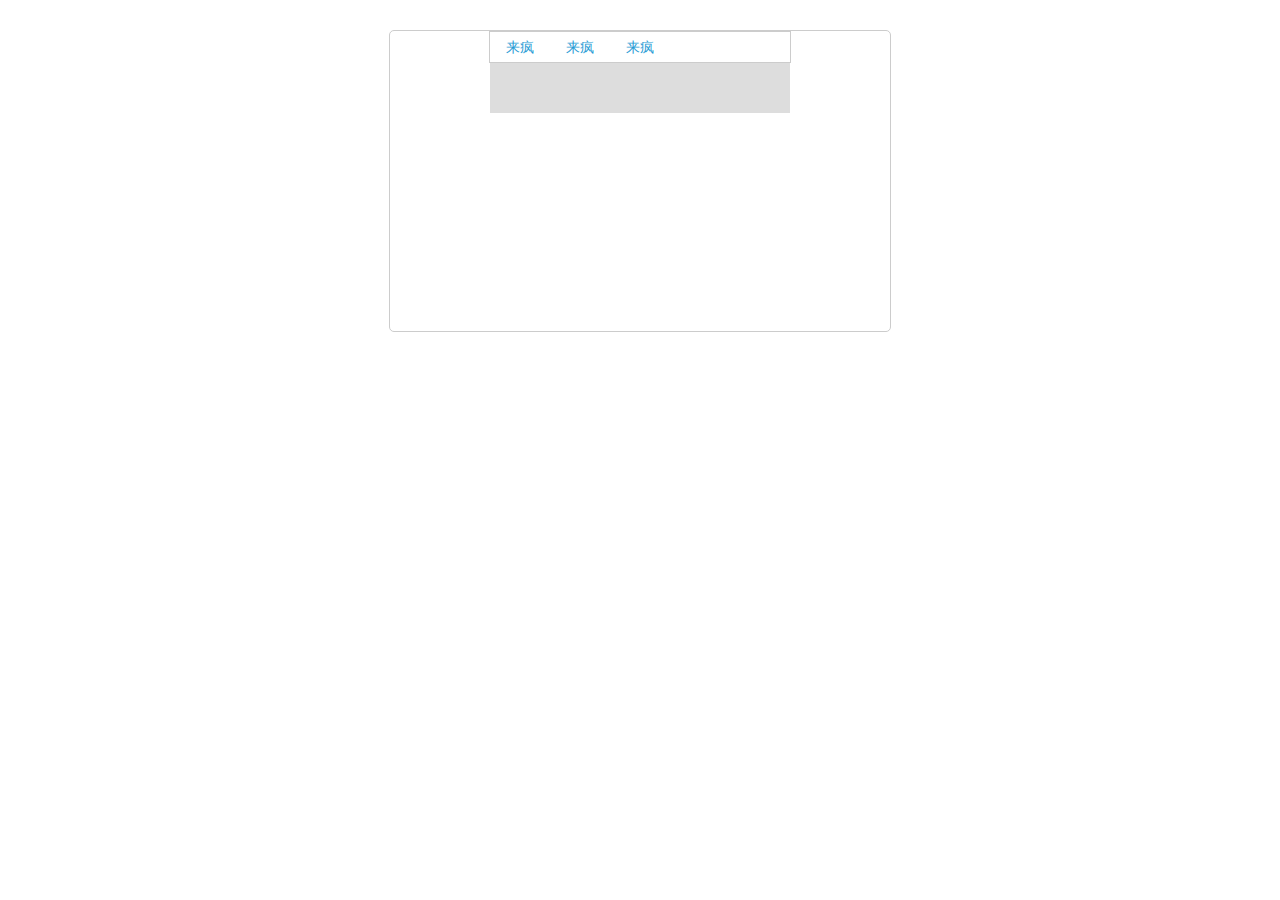
<file: component/tips/index.html>
<html>

  <head>
      <meta charset="utf-8"/>
      <meta name="renderer" content="webkit"/>
      <link rel="stylesheet" type="text/css" href="../base/css/base.css"   />
      <script type="text/javascript" src="../base/js/jquery.js"></script>
      <script type="text/javascript" src="./tips.js"></script>
  </head>
  <title>test tips</title>

<style type="text/css">
    .MJ-border1{border:1px solid #cccccc; border-radius: 5px;}
    .container{width: 500px; height:300px;margin: 30px auto;}
    .container .con-nav{width: 300px; height: 30px; margin: auto; border: 1px solid #cccccc;}
    .container .con-nav li{float: left;}
    .container .con-nav span{display:block; width: 60px; line-height: 30px; margin 0 10px; cursor: pointer; color: #289CD5; text-align: center;}

    .container .con-down{width: 300px; height: 50px; background: #dddddd; margin: auto;}

    .MJ-TIP-panel{width: 200px; height: 30px; background: #000000; color: #FFFFFF; font-size: 12px; border-radius: 5px; position: relative;}

</style>


  <body>
    <div class="MJ-border1 container">
      <div class="con-nav clearfix">
        <ul>
            <li><span id="NAV_1">来疯</span></li>
            <li><span id="NAV_2">来疯</span></li>
            <li><span id="NAV_3">来疯</span></li>
        </ul>
      </div>

      <div class="con-down">

      </div>

    </div>




    <script type="text/javascript">
      (function(){
        var t = new Tips();

        t.show({ele:$('#NAV_1'),msg:"首页首页",direction:"t"});
        t.show({ele:$('#NAV_2'),msg:"全民直播",direction:2});
        t.show({ele:$('#NAV_3'),msg:"娱乐互动",direction:3});
      })()

    </script>


  </body>
</html>
</file>
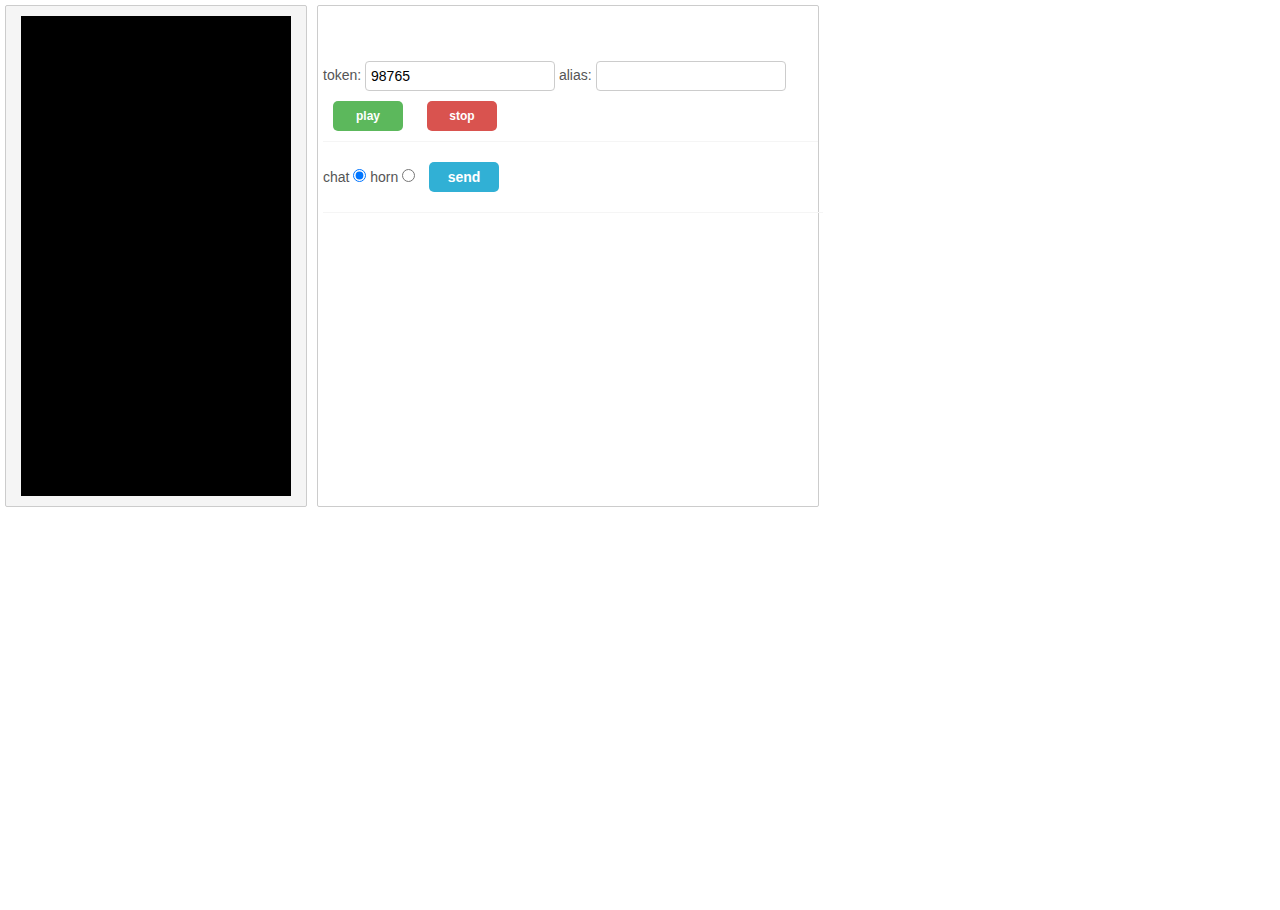
<file: component/player/flash/index.html>
<html>
<head>
  <meta charset="utf-8"/>

  <link  type="text/css" rel="stylesheet"  href="./base.css" />
  <script type="text/javascript" src="./jquery-1.11.3.min.js"></script>
  <script type="text/javascript" src="./swfobject.js"></script>
  <script type="text/javascript" src="./api.js"></script>

  <title>flash player</title>
</head>

<style type="text/css">

  .P-con{width: 100%; height:100%; margin: 5px;}
  .P-con .P-left{float:left;width: 300px; height:500px; border: 1px solid #CCCCCC; border-radius: 2px; background: #f5f5f5;}
  .P-con .P-right{float:left;width: 500px; height:500px; border: 1px solid #CCCCCC; border-radius: 2px; margin: 0 0 0 10px;}

  .P-con .P-left .player-panel{width: 270px; height: 480px; margin:10px auto; background: #000000;}

  .P-right .player-status{display: inline-block; margin: 5px 0 0 5px; border-bottom: 1px solid #f5f5f5;}
  .P-right .player-status .in-txt{
      display: inline-block; width: 190px;height: 30px; line-height: 40px\9; line-height: 30px;  background: #FFFFFF;
       border: 1px solid #ccc;  vertical-align: middle; border-radius: 4px; padding:0 0 0 5px;
  }

  .P-right .player-info{width: 500px; height: 50px;}
  .player-info span{color: #d9534f; margin: 5px 0 0 5px;}

  .P-right .player-status .btn-live{
      display: inline-block; width: 70px; line-height: 30px; color: #FFFFFF; text-align: center;
      font-size: 12px; border-radius:5px; cursor: pointer; font-weight: bold;
    }

  .P-right .player-status .btn-live-play{background: #5cb85c; border-color: #4cae4c; margin: 10px 10px;}
  .P-right .player-status .btn-live-stop{background: #d9534f; border-color: #d43f3a; margin: 10px 10px;}

  .P-right .barrage-status{display: inline-block;width: 500px; height: 60px;margin: 10px 0 0 5px; border-bottom: 1px solid #f5f5f5; }
  .P-right .barrage-status .b-type-con{height: 30px;}
  .P-right .barrage-status .btn-barrage-send{
      display: inline-block;width: 70px;line-height: 30px;background: #31b0d5; border-color: #269abc; margin: 10px 10px;border-radius:5px;
      text-align: center; color: #FFFFFF; cursor: pointer; font-weight:bold;
    }



</style>


<body>
  <div class="P-con clearfix">
    <div class="P-left">
        <div class="player-panel">
            <div id="ELE_player">
            </div>
        </div>
    </div>

    <div class="P-right">
        <div class="player-info">
          <span id="P_msg"></span>
        </div>


        <div class="player-status">
            <label>token:</label>
            <input type="text" id="IN_token" class="in-txt in-token" value="98765"   />
            <label>alias:</label>
            <input type="text" id="IN_alias" class="in-txt in-alias"   />
            <span class="btn-live btn-live-play">play</span>
            <span class="btn-live btn-live-stop">stop</span>
        </div>

        <div class="barrage-status">
          <div class="b-type-con">
              <label>chat</label>
              <input type="radio" name="rb" class="rb" value="1"  checked="true"/>
              <label>horn</label>
              <input type="radio" name="rb" class="rb"  value="2" />
              <span class="btn-barrage-send">send</span>
          </div>

        </div>


    </div>

  </div>

  <script type="text/javascript">


    $(document).ready(function(){
      (function(){
        var api = new Api();
        api.init();
      })()


    });


  </script>



</body>

</html>
</file>
<file: component/base/css/base.css>
body,div,dl,dt,dd,ul,ol,li,h1,h2,h3,h4,h5,h6,pre,code,form,fieldset,legend,input,button,textarea,p,blockquote,th,td { margin:0; padding:0; }
body { background:#fff; color:#555; font-size:14px; font-family: Verdana, Arial, Helvetica, sans-serif; }
td,th,caption { font-size:14px; }
h1, h2, h3, h4, h5, h6 { font-weight:normal; font-size:100%; }
address, caption, cite, code, dfn, em, strong, th, var { font-style:normal; font-weight:normal;}
a { color:#555; text-decoration:none; }
a:hover { text-decoration:underline; }
img { border:none; }
ol,ul,li { list-style:none; }
input, textarea, select, button { font:14px Verdana,Helvetica,Arial,sans-serif; }
table { border-collapse:collapse; }
html {overflow-y: scroll;}
/* css common */
.clearfix:after {content: "."; display: block; height:0; clear:both; visibility: hidden;}
.clearfix { *zoom:1; }
</file>
<file: component/player/flash/base.css>
body,div,dl,dt,dd,ul,ol,li,h1,h2,h3,h4,h5,h6,pre,code,form,fieldset,legend,input,button,textarea,p,blockquote,th,td { margin:0; padding:0; }
body { background:#fff; color:#555; font-size:14px; font-family: Verdana, Arial, Helvetica, sans-serif; }
td,th,caption { font-size:14px; }
h1, h2, h3, h4, h5, h6 { font-weight:normal; font-size:100%; }
address, caption, cite, code, dfn, em, strong, th, var { font-style:normal; font-weight:normal;}
a { color:#555; text-decoration:none; }
a:hover { text-decoration:underline; }
img { border:none; }
ol,ul,li { list-style:none; }
input, textarea, select, button { font:14px Verdana,Helvetica,Arial,sans-serif; }
table { border-collapse:collapse; }
html {overflow-y: scroll;}
/* css common */
.clearfix:after {content: "."; display: block; height:0; clear:both; visibility: hidden;}
.clearfix { *zoom:1; }
</file>
